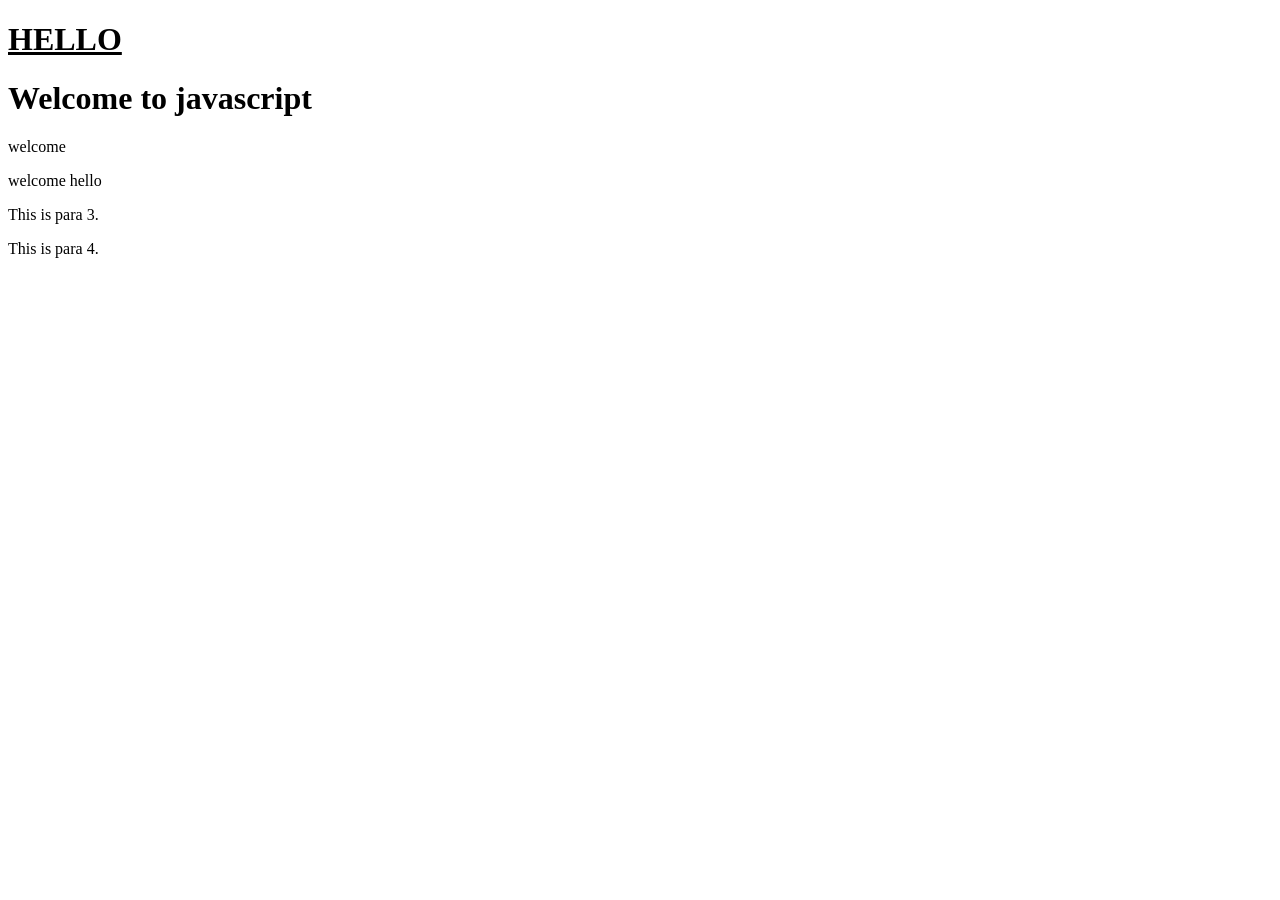
<file: day-5/index.html>
<!DOCTYPE html>
<html lang="en">
<head>
    <meta charset="UTF-8">
    <meta name="viewport" content="width=device-width, initial-scale=1.0">
    <title>Document</title>
</head>
<body>
    <h1 id="tag">Hello World</h1>
    <h1 class="arr">Welcome to javascript</h1>
    <p class="arr">This is para 1.</p>
    <p class="arr">This is para 2.</p>
    <p>This is para 3.</p>
    <p>This is para 4.</p>
    <script src="script.js"></script>
</body>
</html>
</file>
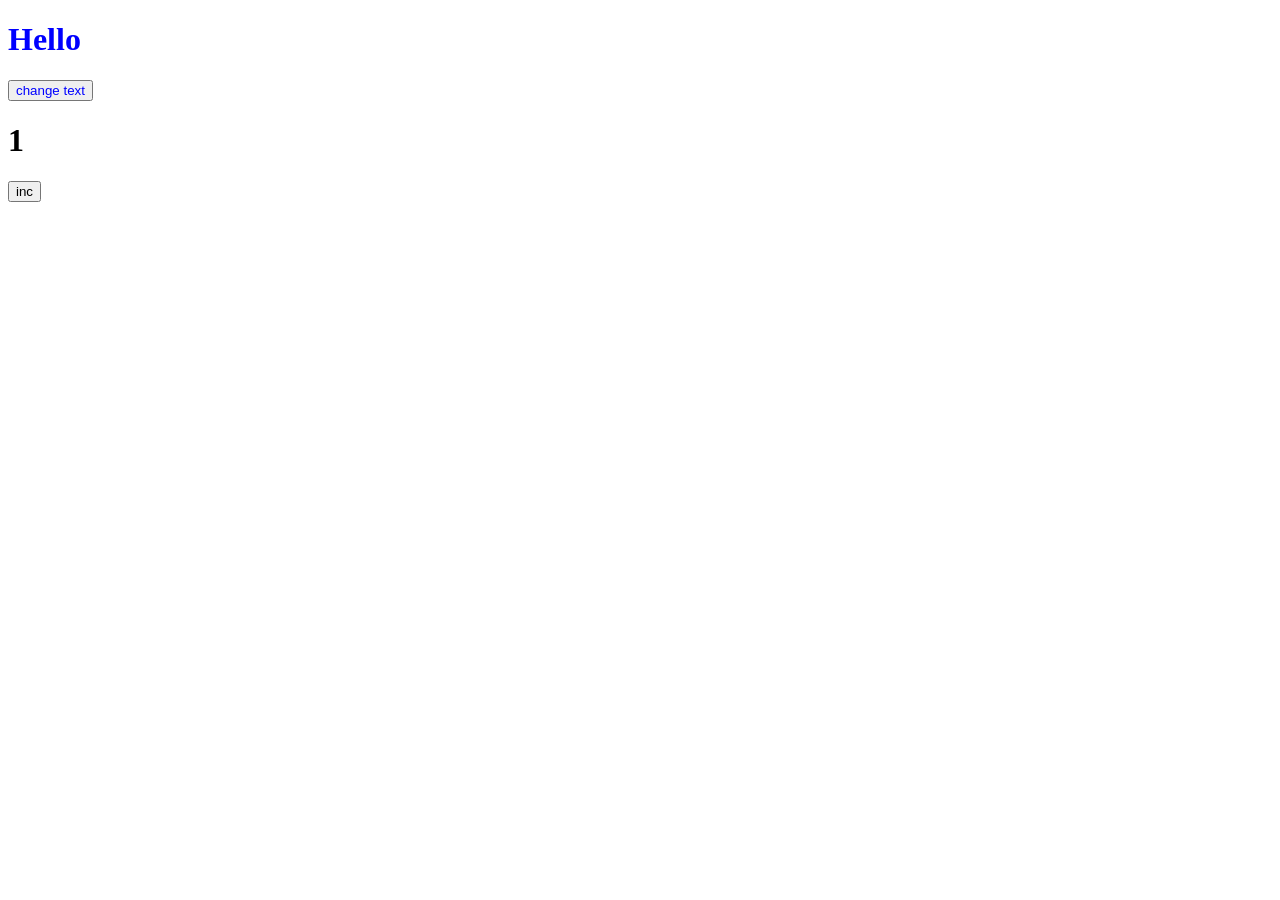
<file: day-6/index.html>
<!DOCTYPE html>
<html lang="en">
<head>
    <meta charset="UTF-8">
    <meta name="viewport" content="width=device-width, initial-scale=1.0">
    <title>Document</title>
</head>
<body>
    <h1 id="display" style="color: blue;">Hello</h1>
    <button onclick="change()" style="color: blue;">change text</button>
    <h1 id="a">0</h1>
    <button onclick="inc()">inc</button>
    <script src="script.js"></script>
</body>
</html>
</file>
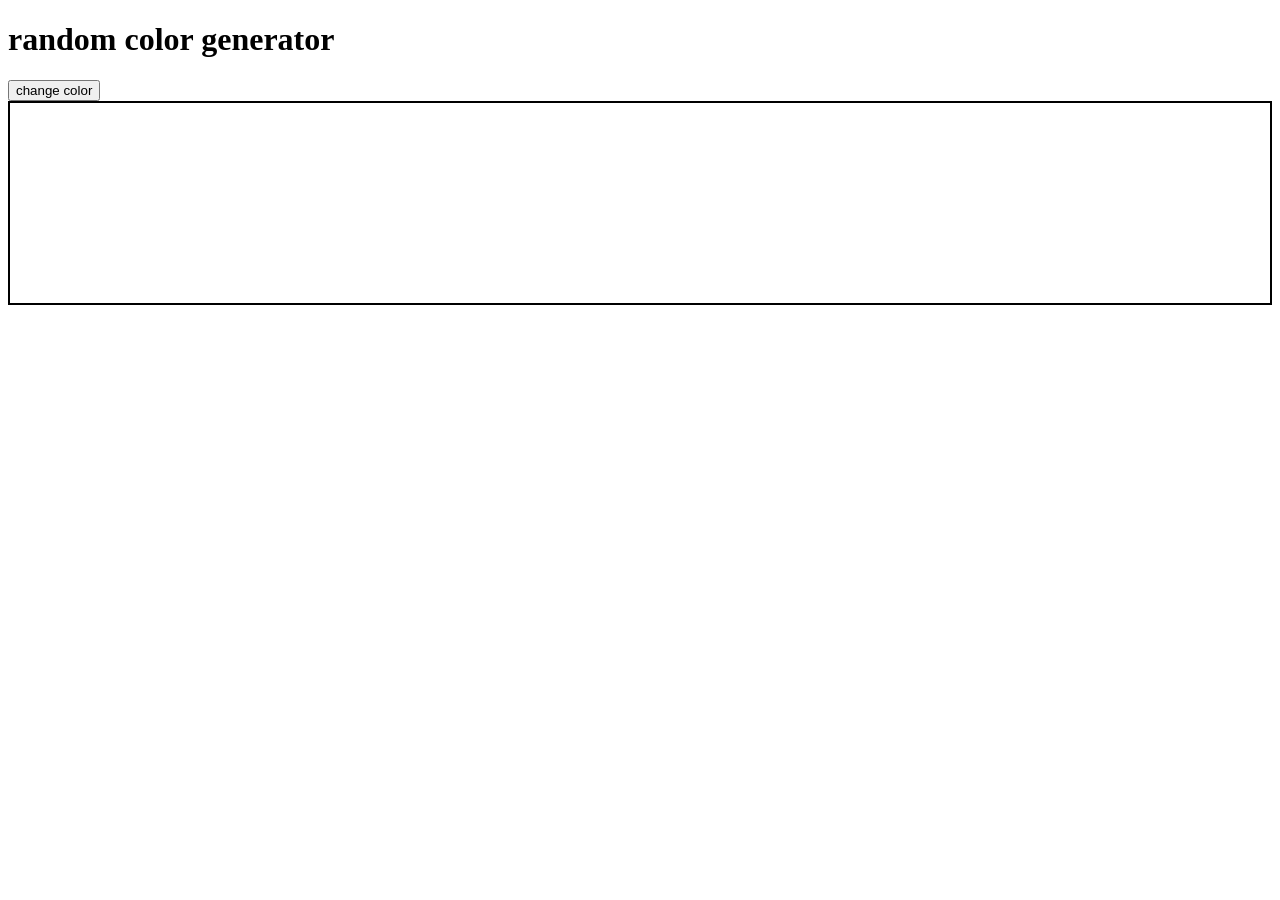
<file: day-7/index.html>
<!DOCTYPE html>
<html lang="en">
<head>
    <meta charset="UTF-8">
    <meta name="viewport" content="width=device-width, initial-scale=1.0">
    <title>Document</title>
    <link rel="stylesheet" href="style.css">
</head>
<body>
    <h1>random color generator</h1>
    <button onclick="changeColor()">change color</button>
    <div id="display"></div>
    <script src="script.js"></script>
</body>
</html>
</file>
<file: day-7/style.css>
#display {
    border: 2px solid black;
    min-height: 200px;
}
</file>
